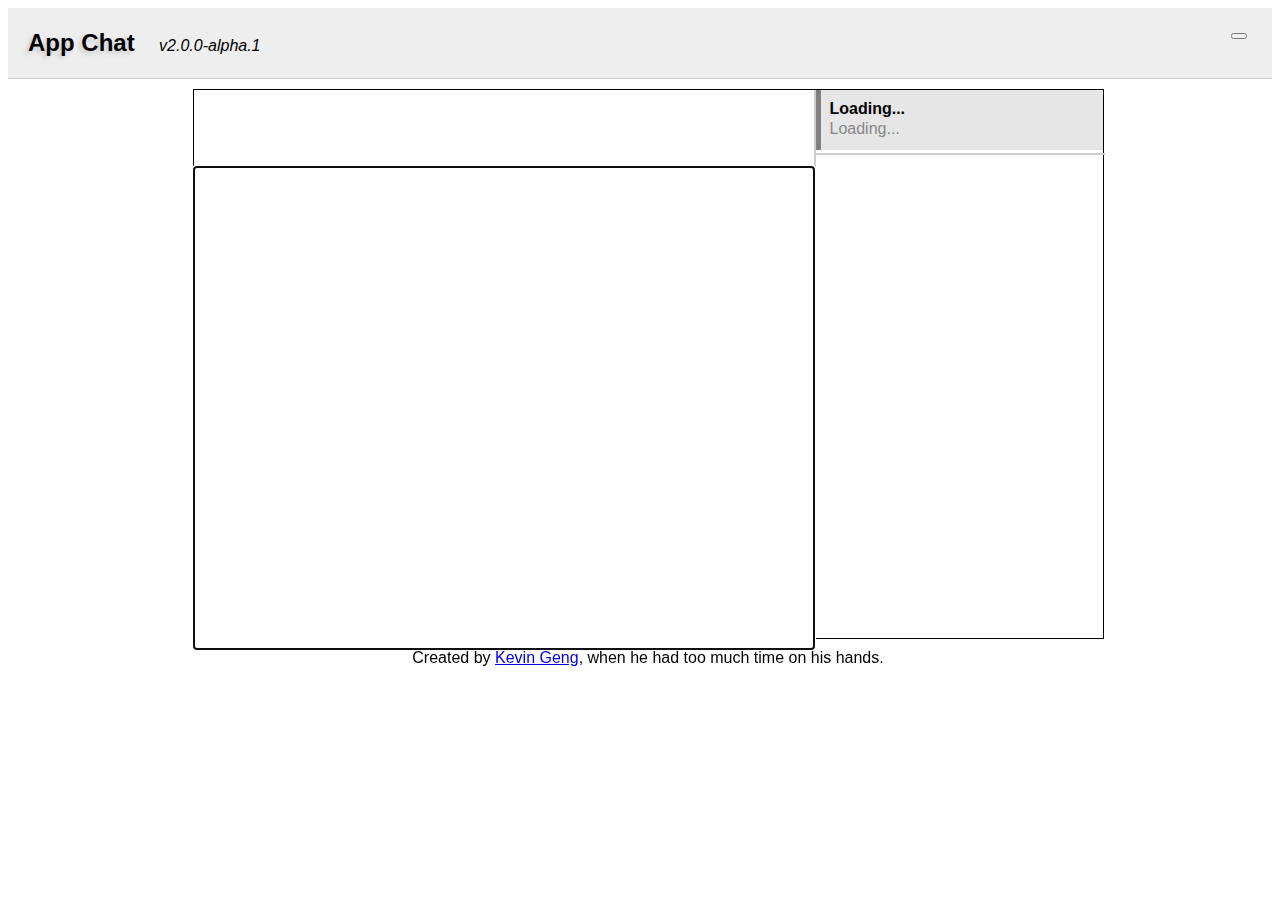
<file: web/index.html>
<!doctype html>
<html>

<head>
<title>App Chat</title>
<script>
function universalFailure(idk) {
	alert("Google Apps Script failure: "+idk.name+": "+idk.message);
	console.error(idk);
}
function $id(id){return document.getElementById(id)}
var userEmail = "";
var users = {};

/* Status states:
 * (negative) - Banned until (date)
 * 0 - offline
 * 1 - online
 * 2 - busy
 * 3 - idle (online)
 * 4 - idle (busy)
 */
var status_states = {
	"": "banned",
	"0": "offline",
	"1": "available",
	"2": "busy",
	"3": "idle",
	"4": "idle"
};
function getStatusState(state) {
	return status_states[state] || status_states[""];
}
var dlList = {
	"Status": function(user){ return getStatusState(user.status_state); },
	"Email": function(user) { return user.email; },
	"Team": function(user) { return user.team || "?"; }
}
window.onload = function() {
	$id("user").innerHTML = userEmail;
	console.log("onload, userEmail="+userEmail);
	users[userEmail] = {
		name: "",
		status_state: 0,
		status_message: "Set status here",
		email: userEmail,
		el: $id("self")
	};
	
	
	$id("chat").innerHTML = "";
	$id("user").onclick = function() {
		$id("login").style.display = "block";
	};
	
	$id("close_login").onclick = $id("cover").onclick = function() {
		$id("login").style.display = "none";
	}
	
	var self = $id("self");
	var selfStatusToggle = self.getElementsByClassName("status_toggle")[0];
	selfStatusToggle.onclick = function() {
		var bla = users[userEmail].status_state;
		bla = Math.abs(bla % 2) + 1;
		bla = (bla == 0) ? 1 : bla;
		
		updateStatus(bla, null);
	}
	
	var selfStatusMessage = self.getElementsByClassName("status_message")[0];
	selfStatusMessage.onkeydown = function(e) {
		e = window.event || e;
		var code = e.keyCode || e.which;
		if (code == 13) { // && !e.shiftKey) {
			this.blur();
		}
	}
	selfStatusMessage.onblur = function() {
		updateStatus(null, this.textContent);
	}
	
	$id("input").onkeydown = function(e) {
		e = window.event || e;
		var code = e.keycode || e.which;
		if (code == 13 && !e.shiftKey) {
			console.log("submitting chat: "+this.value);
			if (this.value.length <= 2000) {
				google.script.run.withFailureHandler(universalFailure).addChat(this.value);
			} else {
				this.value = "";
				alert("Messages must be less than 2000 characters in length");
			}
			var _this = this;
			setTimeout(function() {
				_this.value = "";
			});
		}
	};
	
	console.log("begin polling");
	poll();
};

// different counters, because the server was 5s ahead when I tested it.
var lastUpdate = 0; // for our own interval
var lastUpdateServer = 0; // we use to request from server
var update_in_progress = false;
var UPDATE_FREQUENCY = 750;

function poll() {
	if (Date.now() - lastUpdate > UPDATE_FREQUENCY && !update_in_progress) {
		getUpdate();
	}
	setTimeout(poll, 150);
}
function getUpdate() {
	if (update_in_progress) return;
	update_in_progress = true;
	google.script.run.withSuccessHandler(function(data) {
		update_in_progress = false;
		lastUpdate = Date.now();
		lastUpdateServer = data.date;
		if (data.users.length > 0) {
			data.users.forEach(function(user) {
				console.log(["adding user", JSON.stringify(user)]);
				updateUser({
					name: user.name,
					status_state: user.status_state,
					status_message: user.status_message,
					email: user.email
				});
			});
		}
		if (data.chats.length > 0) {
			
			data.chats.forEach(function(chat) {
				console.log(["adding chat", JSON.stringify(chat)]);
				addChat(
					new Date(parseInt(chat.time)),
					chat.user,
					chat.type,
					chat.message
				);
			});
			
			var chatList = $id("chat");
			chatList.scrollTop = chatList.scrollHeight;
		}
	}).withFailureHandler(universalFailure).getUpdate(lastUpdateServer);
}
function addChat(time, user, type, message) {
	var chatList = $id("chat");
	
	var map = users[user];
	
	var li = document.createElement("li");
	
	var timeEl = document.createElement("span");
	timeEl.className = "time";
	timeEl.setAttribute("title",time.toString());
	
	
	var daysAgo = Math.floor(Date.now() / (1000 * 60 * 60 * 24)) - 
	              Math.floor(time       / (1000 * 60 * 60 * 24));
	
	if (daysAgo == 0) {
		var hours = time.getHours(),
			minutes = zeroPad(time.getMinutes(),2),
			seconds = zeroPad(time.getSeconds(),2),
			ampm = (hours >= 12 ? "PM" : "AM");

		hours = zeroPad((time.getHours() + 11) % 12 + 1, 2);

		timeEl.textContent = hours+":"+minutes+ /*":"+seconds+*/ " "+ampm;
	} else if (daysAgo == 1) {
		timeEl.textContent = "Yesterday";
	} else {
		timeEl.textContent = daysAgo + " days ago";
	}
	
	li.appendChild(timeEl);
	
	var abbr = document.createElement("abbr");
	abbr.className = "user";
	abbr.setAttribute("title",user);
	abbr.textContent = (map) ? map.name : user;
	li.appendChild(abbr);
	
	var span = document.createElement("span");
	span.textContent = message;
	li.appendChild(span);
	
	chatList.appendChild(li);
}
function zeroPad(n,len) {
	n += "";
	while(n.length < len) {
		n = "0" + n;
	}
	return n;
}
function copyHashMap(map) {
	var output = {};
	for (var i in map) {
		if (!map.hasOwnProperty(i)) continue;
		output[i] = map[i];
	}
	return output;
}
function updateUser(map) {
	map = copyHashMap(map); // to keep the object "pure"?
	var i = map.email;
	
	if (!users[i]) {
		// yay we have to create it
		console.log("creating new user");
		
		var li = document.createElement("li");
		
		// lazy I am
		li.innerHTML = '<span class=\"user\"></span><span class=\"status_message\"></span><dl></dl>';
		dl = li.getElementsByTagName("dl")[0];
		
		for (var j in dlList) {
			if (!dlList.hasOwnProperty(j)) continue;
			var span = document.createElement("span"),
			    dt = document.createElement("dt"),
			    dd = document.createElement("dd");
			
			dt.textContent = j;
			dd.textContent = dlList[j](map);
			
			span.appendChild(dt);
			span.appendChild(dd);
			dl.appendChild(span);
		}
		
		map.el = li;
		
		users[i] = map;
		
		$id("userlist").appendChild(li);
	} else {
		console.log("updating current user");
		// update dl
		var dl = users[i].el.getElementsByTagName("dl")[0];
		var spans = dl.getElementsByTagName("span");
		
		for (var j=0;j<spans.length;j++) {
			var dd = spans[j].getElementsByTagName("dd")[0];
			var dt = spans[j].getElementsByTagName("dt")[0];
			
			dd.textContent = dlList[dt.textContent](map);
		}
	}
	var li = users[i].el;
	
	li.className = getStatusState(map.status_state);
	
	var abbr = li.getElementsByClassName("user")[0];
	abbr.textContent = map.name;
	
	var span = li.getElementsByClassName("status_message")[0];
	span.textContent = map.status_message;
	
	map.el = li;
	users[i] = map;
}

function updateStatus(state, message) {
	console.log("sending status: "+state+" "+message);
	google.script.run.withFailureHandler(universalFailure).updateStatus(
		state || users[userEmail].status_state,
		message || users[userEmail].status_message
	);
}
</script>
<style type="text/css">
* {
	word-wrap: break-word;
	font-family: Tahoma, Arial, sans-serif;
}
.align_right {
	float: right;
}
.hidden {
	display: none;
}
nav {
	padding: 5px 20px;
	margin: 0 0 10px 0;
	border-bottom: 1px solid #CCC;
	background-color: #EEE;
	background-image: -webkit-linear-gradient(to bottom, #DDD, #FFF);
	position: relative;
}
h1#title {
	font-family: "Helvetica Neue", Helvetica, Arial, sans-serif;
	text-shadow: -3px 3px 4px #CCC;
	display: inline-block;
	margin-right: 20px;
}
h1 {
	font-size: 1.5em;
}
button#user {
	float: right;
	margin: 20px 5px;
}
.section#login {
	position: absolute;
	background-color: white;
	z-index: 100;
	border-radius: 20px;
	border: 3px solid #BBB;
	margin: 30px auto;
	padding: 10px;
	width: 50%;
	left: 25%;
	cursor: default;
	display: none;
}
.section#login > * {
	position: relative;
	z-index: 12;
}
#cover {
	position: absolute;
	text-align: center;
	left: 0px;
	top: 0px;
	right: 0px;
	bottom: 0px;
	width: 100%;
	z-index: 9001;
	background-color: rgba(200,200,200,0.8);
	cursor: pointer;
	display: none;
}
#main {
	position: absolute;
	width: 100%;
}
#main table tbody {
	width:100%;
}
#main table {
	margin-left: auto;
	margin-right: auto;
	text-align:left;/*
	border-collapse: collapse;*/
	border-spacing: 0;
	border: 1px solid black;
	
	height:550px;
}

#main table td {
	padding: 0;
	margin: 0;
}
ul#chat, ul#userlist {
	list-style-type: none;
	padding: 5px 10px;
	margin: 0;
	width: 100%;
	height: 100%;
	overflow-y: scroll;
}
ul#userlist {
	border-left: 2px solid #CCC;
	padding: 0;
}

ul#userlist li {
	border-width: 5px;
	width: 270px;
	
	border-left-style: solid;
	padding: 10px 6px;
	margin: 3px 0;
	
	height: 40px;
	
	overflow: hidden;
	position: relative;
}
ul#userlist li:hover {
	height: auto;
}
ul#userlist li .status_message {
	/*max-width:200px;*/
	color: #888;
	white-space: nowrap;
	display: block;
	text-overflow: ellipsis;
	overflow: hidden;
	margin: 0;
	padding:2px 3px;
}
ul#userlist li .user {
	overflow: hidden;
	display: block;
	padding: 0 3px;
}
ul#userlist li:hover .user, ul#userlist li:hover .status_message {
	white-space: normal;
}
ul#userlist li dl {
	margin: 22px 0 0 0;
	display: none;
}
ul#userlist li:hover dl {
	display:block;
}
ul#userlist li dl span {
	display:block;
}
ul#userlist li dl dt {
	display:inline-block;
	font-weight: bold;
	margin-right:5px;
}
ul#userlist li dl dt:after {
	content: ':';
}
ul#userlist li dl dd {
	display: inline-block;
	margin: 0;
}

ul#userlist li#self {
	border-left-style: none;
	margin-top: 0px;
	margin-bottom: 8px; /* space for outline */
	padding-left: 11px; /* 5px fake border + 6px padding */
	outline: 2px solid #CCC;
	outline-offset: 3px; /* shows only on bottom */
	overflow: visible;
}
li#self .status_toggle {
	height: 100%;
	position: absolute;
	top: 0;
	left: 0;
	z-index: 10;
	float: left;
	margin: 0;
	border-style: solid;
	border-width: 0 0 0 5px;
	
	cursor: pointer;
}
li#self:hover .status_toggle {
	border-left-width: 8px;
	/*
	border-style: double;
	border-left-style: dotted;
	border-right-style: dotted;
	*/
}

ul#userlist li, li#self .status_toggle { /* default, aka offline */
	border-color: #808080; /* hsl(0,0%,50%); */
	background-color: #E6E6E6; /* hsl(0,0%,90%); */
}
ul#userlist li.available, li#self.available .status_toggle {
	border-color: #33CC33; /* hsl(120,60%,50%); */
	background-color: #DBF0DB; /* hsl(120,40%,90%); */
}
ul#userlist li.busy, li#self.busy .status_toggle {
	border-color: #CC3333; /* hsl(0,60%,50%); */
	background-color: #F0DBDB; /* hsl(0,40%,90%); */
}
ul#userlist li.idle, li#self.idle .status_toggle {
	border-color: #CC8033; /* hsl(30,60%,50%); */
	background-color: #F0E6DB; /* hsl(30,40%,90%); */
}
ul#userlist li.banned, li#self.banned .status_toggle {
	border-color: #33CCCC; /* hsl(180,60%,50%); */
	background-color: #DBF0F0; /* hsl(180,40%,90%); */
}

ul#chat {
	width: 600px;
}
ul#chat li {
	list-style-type: none;
	
	text-indent: -20px;
	overflow: visible;
	margin: 0 5px 0 40px;
	
	font-size:16px;
}
ul#chat li span {
	white-space: pre-wrap;
}
ul#chat li .time {
	float:right;
	color:#AAA;
	display:inline-block;
	width:70px;
	text-align: right;
}

.user {
	font-weight: bold;
	display: inline-block;
	margin: 0 5px 0 0;
	white-space: nowrap;
	text-overflow: ellipsis;
	/*max-width: 200px;*/
}
ul#chat li .user:after {
	content: ": ";
}

textarea#input {
	border: 0px transparent none;
	border-top: 1px solid #AAA;
	padding: 10px;
	width: 600px;
	height: 100%;
	font-family: sans-serif;
	font-size: 11pt;
	resize: none;
	display: block;

	margin: 0;
	overflow-y: scroll;
}
.footer {
	text-align: center;
	margin-top: 10px;
}
</style>
</head>

<body>
<div id="cover">
</div>
<nav>
	<button id="user"></button>
	<h1 id="title">App Chat</h1> <i>v2.0.0-alpha.1</i>
</nav>
<div class="section" id="login">
	<button id="close_login" class="align_right">Close</button>
	<h1>Login details</h1>
	Login is now handled by Google Apps Script, and is therefore tied to your account.
</div>
<div class="section" id="main">
	<table>
		<tr>
			<td>
				<ul id="chat">
					<i>Loading...</i>
				</ul>
			</td>
			<td rowspan="2">
				<ul id="userlist">
					<li id="self">
						<div class="status_toggle"></div>
						<span title="You" class="user">Loading...</span>
						<span class="status_message">Loading...</span>
						<dl>
							<span><dt>Status</dt><dd></dd></span>
							<span><dt>Email</dt><dd></dd></span>
							<span><dt>Team</dt><dd></dd></span>
						</dl>
					</li>
				</ul>
			</td>
		</tr>
		<tr>
			<td>
				<textarea id="input" autofocus></textarea>
			</td>
		</tr>
	</table>
	<div class="footer">
		Created by <a href="https://plus.google.com/112830849462286532136/about" target="_blank">Kevin Geng</a>, when he had too much time on his hands.
	</div>
</div>
</body>

</html>
</file>
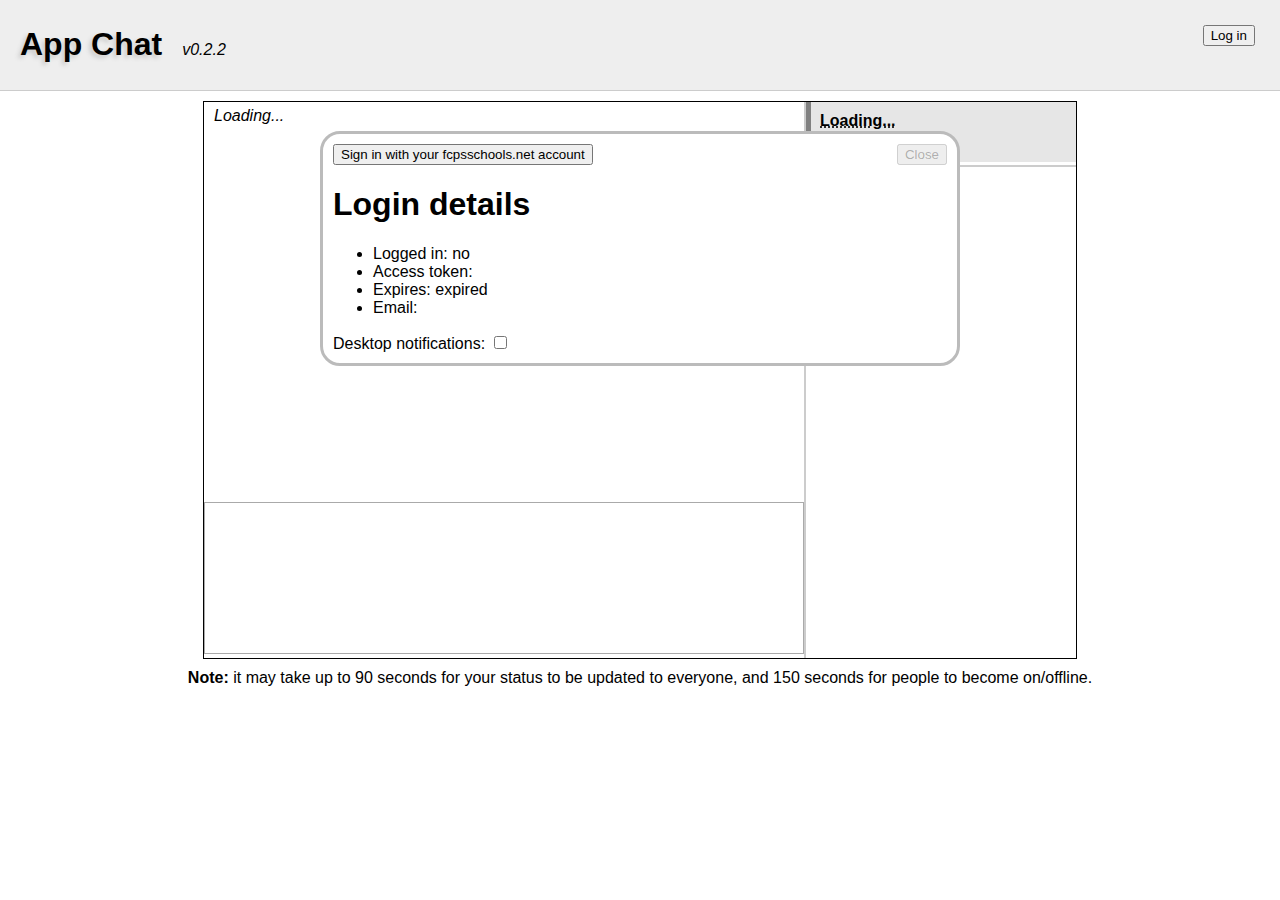
<file: tags/0.2.2/chrome/index.html>
<!doctype html>
<head>
<meta charset="UTF-8" />
<title>App Chat</title>
<script type="text/javascript" src="index.js"></script>
<link rel="stylesheet" type="text/css" href="default.css" />
</head>
<body>
<div class="cover">
</div>
<nav>

<button id="user">Log in</button>
<h1>App Chat</h1><i>v0.2.2</i>
</nav>
<section id="login">
<button id="do_login">Sign in with your fcpsschools.net account</button>
<button id="close_login" class="align_right" disabled>Close</button>
<h1>Login details</h1>
<ul>
<li>Logged in: <span id="logged_in"></span></li>
<li>Access token: <span id="access_token"></span></li>
<li>Expires: <span id="expires"></span></li>
<li>Email: <span id="email"></span></li>
</ul>
<label for="notifications">Desktop notifications: <input type="checkbox" id="notifications" /></label>
</section>
<section id="main">
<table>
<tbody>
<tr>
<td>
<ul id="chat">
<i>Loading...</i>
</ul>
</td>
<td rowspan="2">
<ul id="userlist">

<li id="self">
<div class="status-select"></div>

<abbr title="You" class="user">Loading...</abbr>
<span class="status" contenteditable>Loading...</span>
<dl>
<span><dt>Status</dt><dd></dd></span>
<span><dt>Email</dt><dd></dd></span>
<!--span><dt>Full name</dt><dd></dd></span-->
<span><dt>Team</dt><dd></dd></span>
</dl>
</li><!--
<li class="busy">
<abbr title="Hyden Wang" class="user">Hyden W</abbr>
<span class="status">Pre-alpha early release!</span>
<dl>
<dt>Email</dt><dd>iforgot@fcpsschools.net</dd>
</dl>
</li><!--
<li class="idle">
<abbr title="Aaron Gu" class="user">Aaron G</abbr>
<span class="status">aaaaaaaaaaaaaaaaaaaaaaaaaaaaaaaaaaaaaaaaaaaaaaaa</span>
<dl>
<dt>Email</dt><dd>iforgot@fcpsschools.net</dd>
</dl>
</li>
<li class="offline">
<abbr title="David Liu" class="user">David L</abbr>
<span class="status">Set status here</span>
<dl>
<dt>Email</dt><dd>iforgot@fcpsschools.net</dd>
</dl>
</li>
<li class="offline">
<abbr title="troll" class="user">trolololololololololololololololololololololololololol</abbr>
<span class="status">Set status here, Don't set status here, Set status here, Don't set status here...</span>
<dl>
<dt>Email</dt><dd>iforgot@fcpsschools.net</dd>
</dl>
</li>
-->
</ul>
</td>
</tr>
<tr>
<td>
<!--textarea id="input"></textarea-->
<iframe id="input" src="https://docs.google.com/a/fcpsschools.net/spreadsheet/embeddedform?formkey=dFM5VUlyNWZJTzZjbmtfY1NpdS1SY0E6MQ" scrolling="no">Loading...</iframe>
</td>
</tr>
</tbody>
</table>
<footer>
<b>Note:</b> it may take up to <time>90 seconds</time> for your status to be updated to
everyone, and <time>150 seconds</time> for people to become on/offline.<br />
</footer>
</section>
</body>
</file>
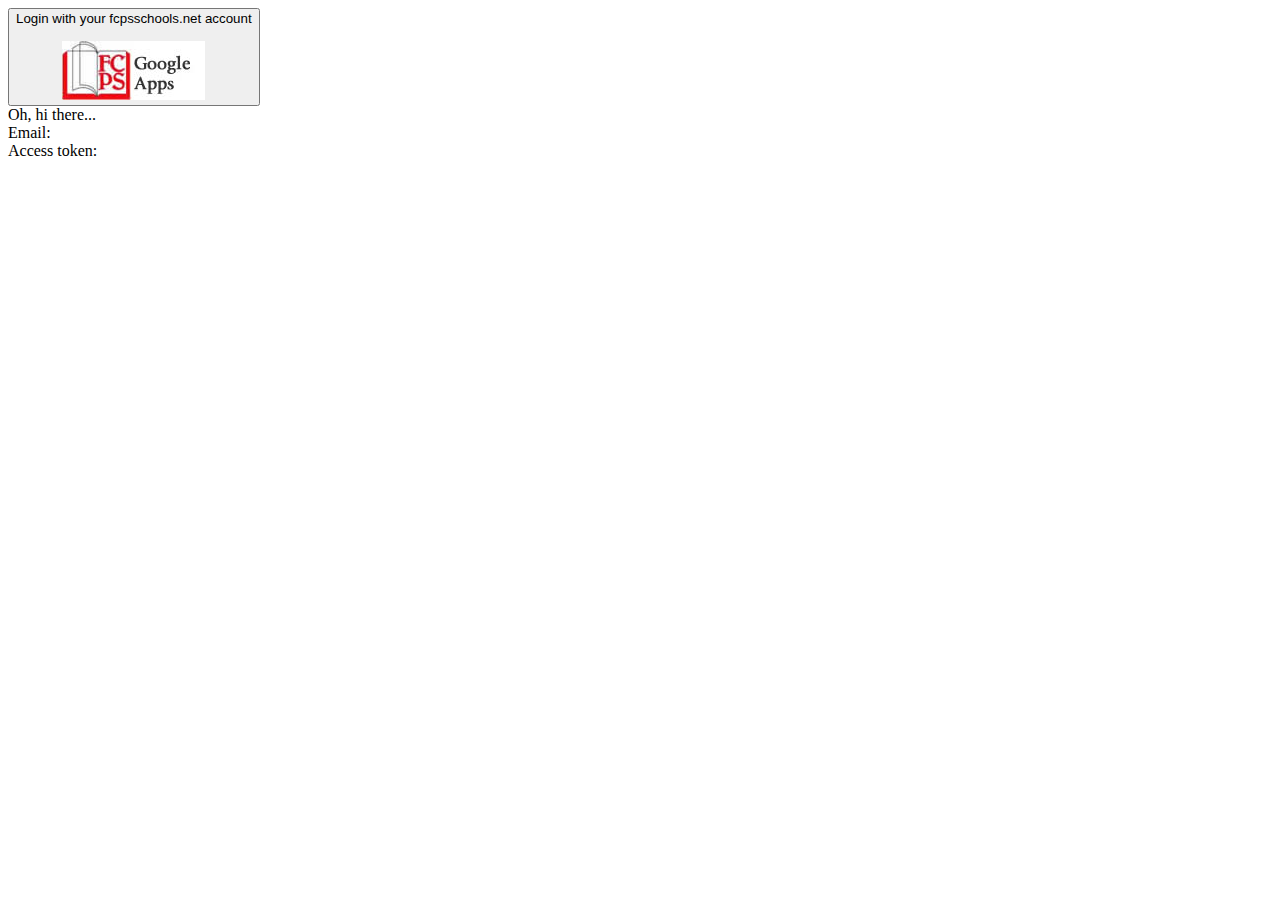
<file: tags/0.2.2/old-web/index.html>
<!doctype html>
<meta charset=UTF-8 />
<title>App Chat</title>

<script>

function jsonp(url,onerror) {
  var s = document.createElement("script");
  s.type = "text/javascript";
  s.async = true;
  s.src = url;
  document.head.appendChild(s);
}
function $(id){return document.getElementById(id)};
function checkAuth(result,something) {
  console.log(result,something);
  if (result) {
    $("status").textContent+="\nHooray! Obtained access token! ";
    $("access_token").textContent = result.access_token;
    localStorage.setItem("access_token",result.access_token);
    initialApiReq(result.access_token);
  }
  else {
    $("status").textContent="Error! " //+result.error;
  }
}
function gapiload() {
  gapi.client.setApiKey("AIzaSyAggVbGJq1dHCuAe7wBw-0psUlShm9OiXc");
  gapi.auth.init(function(){
    gapi.auth.authorize({
      client_id: "578737917000.apps.googleusercontent.com",
      scope: "https://docs.google.com/feeds/ https://docs.googleusercontent.com/ "
             + "https://spreadsheets.google.com/feeds/",
      immediate: true,
      hd: "fcpsschools.net"
    },checkAuth);
  });
}
function authorize() {
  gapi.auth.authorize({
    client_id: "578737917000.apps.googleusercontent.com",
    scope: "https://docs.google.com/feeds/ https://docs.googleusercontent.com/ "
           + "https://spreadsheets.google.com/feeds/",
    immediate: false,
    hd: "fcpsschools.net"
  },checkAuth);
}
function initialApiReq(access_token){
  // aww, back to jsonp i guess.

  //jsonp("https://docs.google.com/feeds/default/private/full/-/folder?"
  //    + "title=App+Chat&title-exact=true&"
  //    + "v=3&alt=json-in-script&callback=initialCallback&access_token="+access_token);

  gapi.client.request({
    method: "GET",
    path: "https://docs.google.com/feeds/default/private/full/-/folder",
    params: {
      "title": "App Chat",
      "title-exact": "true",
      "alt": "json",
      "v": "3"
    }
  }).execute(function(response){
  });
}
function initialCallback(response) {
  // yay
  var email = response.feed.author[0].email.$t;
  $("email").textContent = email;
  localStorage["email"]=email;
}
</script>
<button onclick="authorize()">Login with your fcpsschools.net account<br /><br /><img src="logo.png" alt="FCPS Google Apps" /></button>
<div id="status">Oh, hi there...</div>
<div>Email: <span id="email"></span><br />
Access token: <span id="access_token"></span><br />
</div>
<script async src="https://apis.google.com/js/client.js?onload=gapiload"></script>
</file>
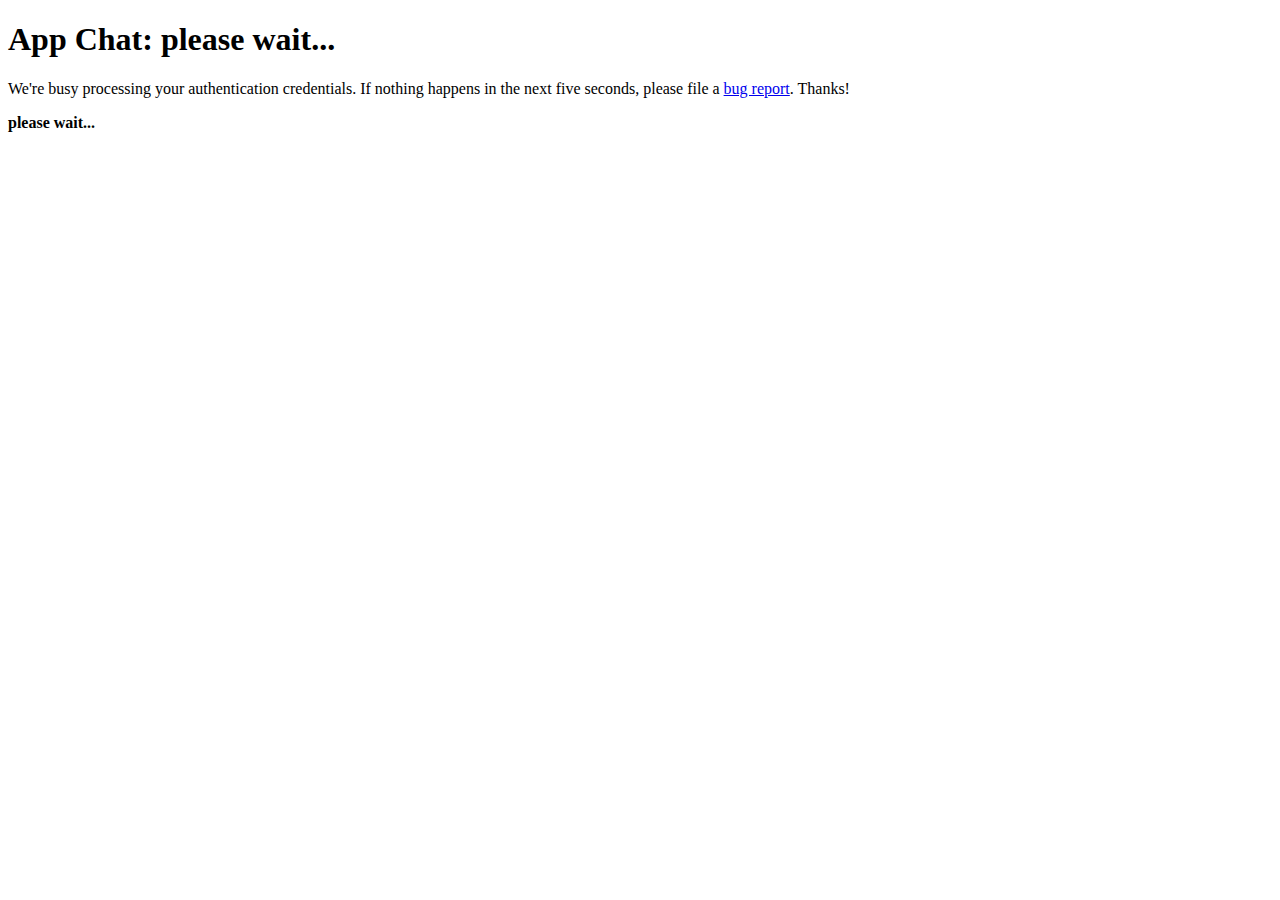
<file: tags/0.2.2/chrome/callback.html>
<!doctype html>
<head>
<meta charset="UTF-8" />
<title>Please wait...</title>
<script type="text/javascript" src="callback.js" id="callback"></script>
</head>

<body>
<section>
<h1>App Chat: please wait...</h1>
<p>
We're busy processing your authentication credentials. 
If nothing happens in the next five seconds, please file a 
<a href="http://code.google.com/p/oauth2-extensions/issues/entry">bug report</a>. 
Thanks!
</p>
<p>
<b id="status">please wait...</b>
</p>
</section>
</body>
</file>
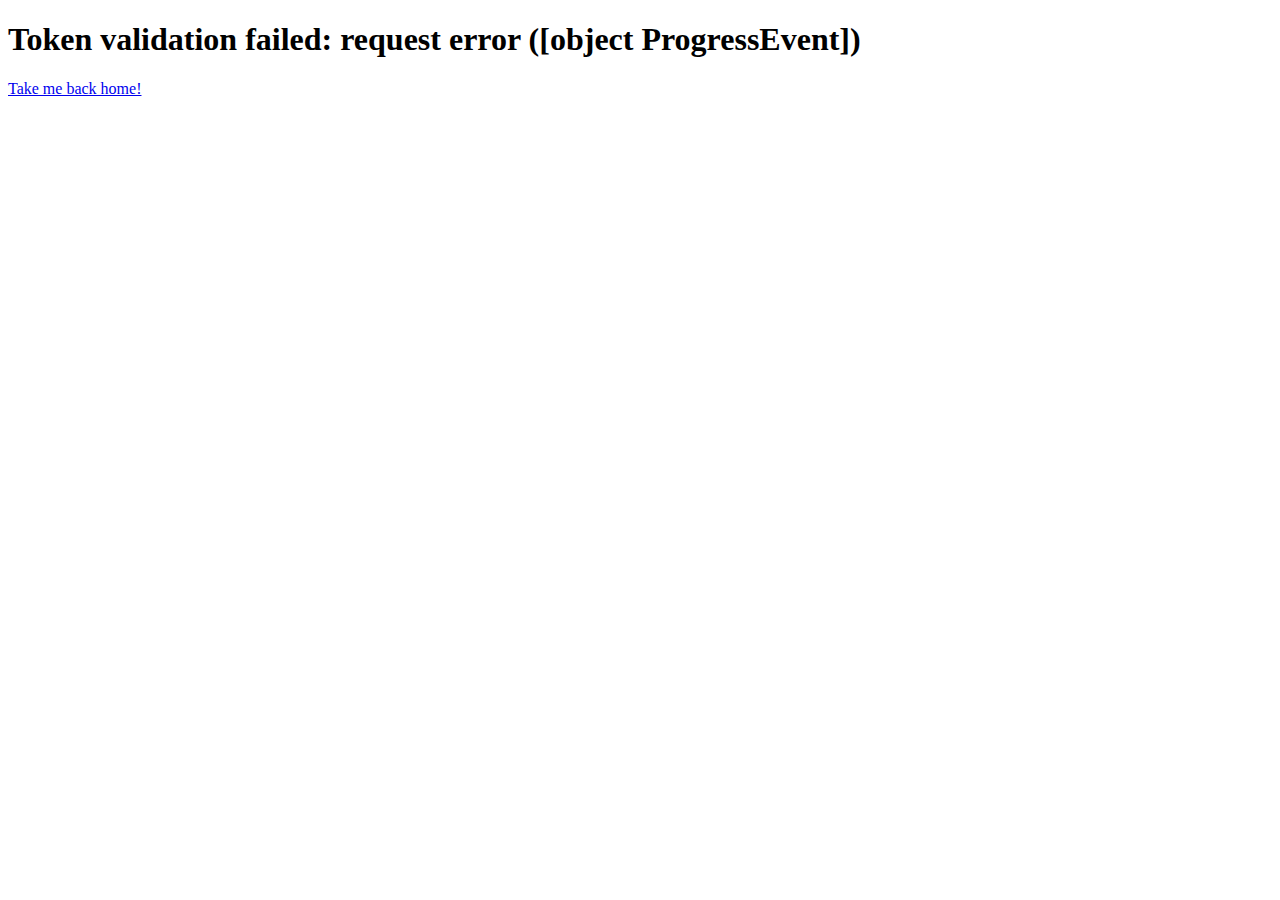
<file: tags/0.2.2/old-web/old/callback.html>
<!doctype html>
<meta charset=UTF-8 />
<body>
<h1 id="status">Processing...</h1>
<a href="index.html">Take me back home!</a>

<script>
// Code from Google. At least I understand it...
// So, this code takes the hash of the location, and then
//   splits it into parts using regex.exec() into the
//   params object.
var params = {}, queryString = location.hash.substring(1),
    regex = /([^&=]+)=([^&]*)/g, m;
while (m = regex.exec(queryString)) {
  params[decodeURIComponent(m[1])] = decodeURIComponent(m[2]);
}
// end

// This is pretty much the biggest library I use
function $(id){return document.getElementById(id)};
function crossDomainReq() {
  try {
    var xhr = new XMLHttpRequest();
    if ("withCredentials" in xhr) return xhr;
  } catch(e) {}

  try {
    return new XDomainRequest();
  } catch(e) {}

  $("status").innerHTML="Error: cross-domain requests not supported";
  throw new Error();
}

// Set up the access token and client id
var access_token = "",
  client_id = "578737917000.apps.googleusercontent.com";

if (params.error) {
  // Goodness me, there's an error
  $("status").innerHTML="Invalid query parameters: "+params.error;
  if(params.error=="access_denied") {
    $("status").innerHTML += "\n\nWhich means you didn't allow access. Hooray.";
  }
} else {
  access_token = params.access_token;

  // YOU'D BETTER NOT ABUSE THIS!!! but who woould? I guess
  //   it'd be more likely that someone would sabatoge it. Oh well.
  var xhr = crossDomainReq();
  xhr.open("GET","http://gengkev.tk/proxy/apps.php?client_id="+client_id+"&proxy_url="
    + escape("https://www.googleapis.com/oauth2/v1/tokeninfo?access_token=")+access_token,true);
  xhr.onload=function(){
      var response = xhr.responseText;

      // replace any leading text
      response = response.replace(/^\s*/,"");

      // anything not in the main { ... } dies
      // cos my silly webhost inserts some HTML
      // code... oh right, I should set the type
      // to application/json * facepalm * but I'll
      // keep it here anyhow.
      response = (/\{[\s\S]*\}/igm).exec(response)[0];

      // polyfilled.
      response = JSON.parse(response);
      if (response.audience != "578737917000.apps.googleusercontent.com") {
        // I still don't know why I have to do this
        $("status").innerHTML="Token validation failed (wrong clientid): "+response.audience;
      }
      else {
        // hurrah
        location.replace("index.html");
      }
  }
  xhr.onerror=function(e){
    $("status").innerHTML="Token validation failed: request error ("+e+")";
  }
  xhr.send();
}
// oh look it's a basic jsonp loader helper thingy
function jsonp(url) {
  var s = document.createElement("script");
  s.async=true;
  s.src=url;
  document.head.appendChild(s);
}


</script>
</body>
</file>
<file: tags/0.2.2/chrome/default.css>
body {
	font-family: Tahoma, Arial, sans-serif;
	margin: 0;
	padding: 0;
}
* {
	box-sizing:border-box;
	word-wrap: break-word;
}
.align_right {
	float: right;
}
.hidden {
	display: none;
}
nav {
	padding: 5px 20px;
	margin: 0 0 10px 0;
	border-bottom: 1px solid #CCC;
	background-color: #EEE;
	position:relative;
}
nav h1 {
	font-family: "Helvetica Neue", Helvetica, Arial, sans-serif;
	text-shadow: -3px 3px 4px #CCC;
	cursor: pointer;
	display:inline-block;
	margin-right:20px;
}
button#user {
	float:right;
	margin:20px 5px;
}
section#login {
	position:absolute;
	background-color:white;
	z-index:100;
	border-radius:20px;
	border:3px solid #BBB;
	margin:30px auto;
	padding:10px;
	width: 50%;
	left: 25%;
	cursor: default;
	display: none;
}
section#login:target {
	display: inline-block;
}
section#login > * {
	position:relative;
	z-index:12;
}
.cover {
	position: absolute;
	text-align: center;
	left:0px;
	top:0px;
	right: 0px;
	bottom: 0px;
	width:100%;
	z-index:9001;
	background-color:rgba(200,200,200,0.8);
	cursor:pointer;
	display:none;
}
#main {
	position: absolute;
	width: 100%;
}
#main table tbody {
	width:100%;
}
#main table {
	margin-left: auto;
	margin-right: auto;
	text-align:left;/*
	border-collapse: collapse;*/
	border-spacing: 0;
	border: 1px solid black;
	
	height:550px;
}

#main table tr:nth-of-type(1) {
	height:400px;
}
#main table tr:nth-of-type(2) {
	min-height:150px;
}
/*
#main table tr td:nth-of-type(1) {
	width: 600px;
}
#main table tr td:nth-of-type(2) {
	width: 300px;
}*/
#main table td {
	/*border: 1px solid black;*/
	padding: 0;
	margin:0;
}
#main table tr:nth-of-type(2) td:nth-of-type(1) {
	height: 100%;
}
ul#chat, ul#userlist {
	list-style-type: none;
	padding: 5px 10px;
	margin: 0;
	width: 100%;
	height: 100%;
	overflow-y: scroll;
}
ul#userlist {
	border-left: 2px solid #CCC;
	padding: 0;
}
ul#chat {
	width: 600px;
}
ul#userlist li {
	border-width: 5px;
	width: 270px;
	
	/*border-top-style: solid;*/
	/*border-bottom-style: solid;*/
	border-left-style: solid;
	/*border-right-style: solid;*/
	padding: 10px 6px;
	margin: 3px 0;
	
	height:60px;
	
	overflow: hidden;
	position:relative;
}
ul#userlist li:hover {
	height: auto;
}
ul#userlist li#self {
	border-left-style: none;
	margin-top: 0px;
	margin-bottom: 8px; /* space for outline */
	padding-left: 11px; /* 5px fake border + 6px padding */
	outline: 2px solid #CCC;
	outline-offset: 3px; /* shows only on bottom */
	
	overflow:visible;
}
li#self .status-select {
	height:100%;
	position:absolute;
	top:0px;
	left:0px;
	z-index:10;
	float:left;
	margin:0;
	border-style: solid;
	border-width: 0 0 0 5px;
	
	cursor: pointer;
}
li#self:hover .status-select {
	border-left-width:8px;
	/*border-style: double;*/
	/*border-left-style: dotted;
	border-right-style:dotted;*/
	width:10px;
}
li#self:hover .status {
	border: 1px solid #BBB;
}
li#self .status:hover {
	border: 1px solid #888;
}
li#self .status-select { /* offline, aka default */
	border-color: hsl(0,0%,50%);
}
li#self.available .status-select {
	border-color: hsl(120,60%,50%);
}
li#self.busy .status-select {
	border-color: hsl(0,60%,50%);
}
li#self.idle .status-select {
	border-color: hsl(30,60%,50%);
}
li#self.banned .status-select {
	border-color: hsl(180,60%,50%);
}
/*
ul#userlist li, ul#userlist li dl {

	-webkit-transition: 0.5s ease-in-out;
	-moz-transition:    0.5s ease-in-out;
	-ms-transition:     0.5s ease-in-out;
	-o-transition:      0.5s ease-in-out;
	transition:         0.5s ease-in-out;
}*/
ul#userlist li dl {
	margin: 22px 0 0 0;
	display:none;
}
ul#userlist li:hover dl {
	display:block;
}
ul#userlist li { /* default, aka offline */
	border-color: hsl(0,0%,50%);
	background-color: hsl(0,0%,90%);
}
ul#userlist li.available {
	border-color: hsl(120,60%,50%);
	background-color: hsl(120,40%,90%);
}
ul#userlist li.busy {
	border-color: hsl(0,60%,50%);
	background-color: hsl(0,40%,90%);
}
ul#userlist li.idle {
	border-color: hsl(30,60%,50%);
	background-color: hsl(30,40%,90%);
}
ul#userlist li.banned {
	border-color: hsl(180,60%,50%);
	background-color: hsl(180,40%,90%);
}

ul#userlist li:hover .user, ul#userlist li:hover .status {
	white-space:normal;
}
ul#chat li {
	list-style-type: none;
	
	text-indent: -20px;
	overflow: visible;
	margin: 0 5px 0 40px;
	
	font-size:16px;
}
ul#chat li span {
	word-wrap: pre-line;
}
ul#chat li time {
	float:right;
	color:#AAA;
	display:inline-block;
	width:70px;
	text-align: right;
}

.user {
	font-weight: bold;
	display:inline-block;
	margin: 0 5px 0 0;
	white-space: nowrap;
	text-overflow:ellipsis;
	/*max-width:200px;*/
}
ul#userlist li .user {
	overflow: hidden;
	display:block;
	padding:0 3px;
}
ul#chat li .user:after {
	content: ": ";
}
ul#userlist li .status {
	/*max-width:200px;*/
	color: #888;
	white-space:nowrap;
	display: block;
	text-overflow:ellipsis;
	overflow: hidden;
	margin: 0;
	padding:2px 3px;
}
ul#userlist dl dt {
	display:inline-block;
	font-weight: bold;
	margin-right:5px;
}
ul#userlist dl dd {
	display:inline-block;
	margin: 0;
}
ul#userlist dl dt:after {
	content: ':';
}
ul#userlist dl span {
	display:block;
}

#input {
	/*border-right: 0px none transparent;*/
	border: 1px solid #AAA;
	padding: 0;
	overflow:hidden;
	width: 600px;
	height: 100%;
	/*
	font-family: sans-serif;
	font-size: 11pt;
	resize: none;
	display: block;

	margin: 0;
	overflow-y: scroll;
	outline: 0px none transparent;
}
textarea#input:focus {
	border: 2px solid hsl(30,40%,70%);*/
}
footer {
	text-align:center;
	margin-top:10px;
}
</file>
